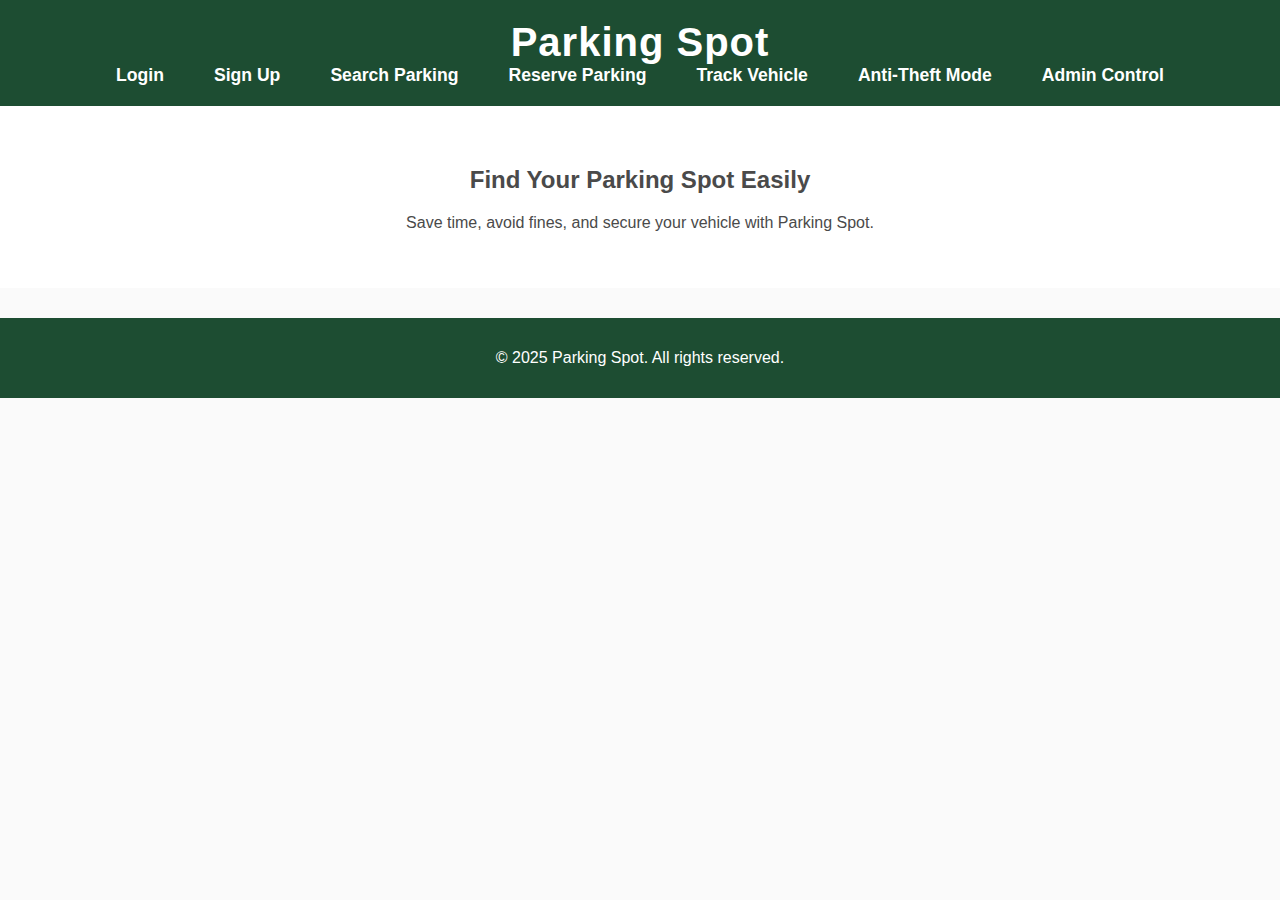
<file: index.html>
<!DOCTYPE html>
<html lang="en">
<head>
    <meta charset="UTF-8">
    <meta name="viewport" content="width=device-width, initial-scale=1.0">
    <title>Parking Spot - Home</title>
    <link rel="stylesheet" href="styles.css">
    <link rel="icon" href="favicon.ico" type="image/x-icon">
    <link rel="icon" sizes="16x16" href="favicon-16x16.png" type="image/png">
    <link rel="icon" sizes="32x32" href="favicon-32x32.png" type="image/png">
    
</head>
<body>
    <header>
        <h1>Parking Spot</h1>
        <nav>
            <ul>
                <li><a href="login.html">Login</a></li>
                <li><a href="signup.html">Sign Up</a></li>
                <li><a href="search.html">Search Parking</a></li>
                <li><a href="reserve.html">Reserve Parking</a></li>
                <li><a href="track.html">Track Vehicle</a></li>
                <li><a href="anti-theft.html">Anti-Theft Mode</a></li>
                <li><a href="admin.html">Admin Control</a></li> <!-- New Admin Control Page -->
            </ul>
        </nav>
    </header>

    <main>
        <h2>Find Your Parking Spot Easily</h2>
        <p>Save time, avoid fines, and secure your vehicle with Parking Spot.</p>
    </main>

    <footer>
        <p>&copy; 2025 Parking Spot. All rights reserved.</p>
    </footer>
</body>
</html>
</file>
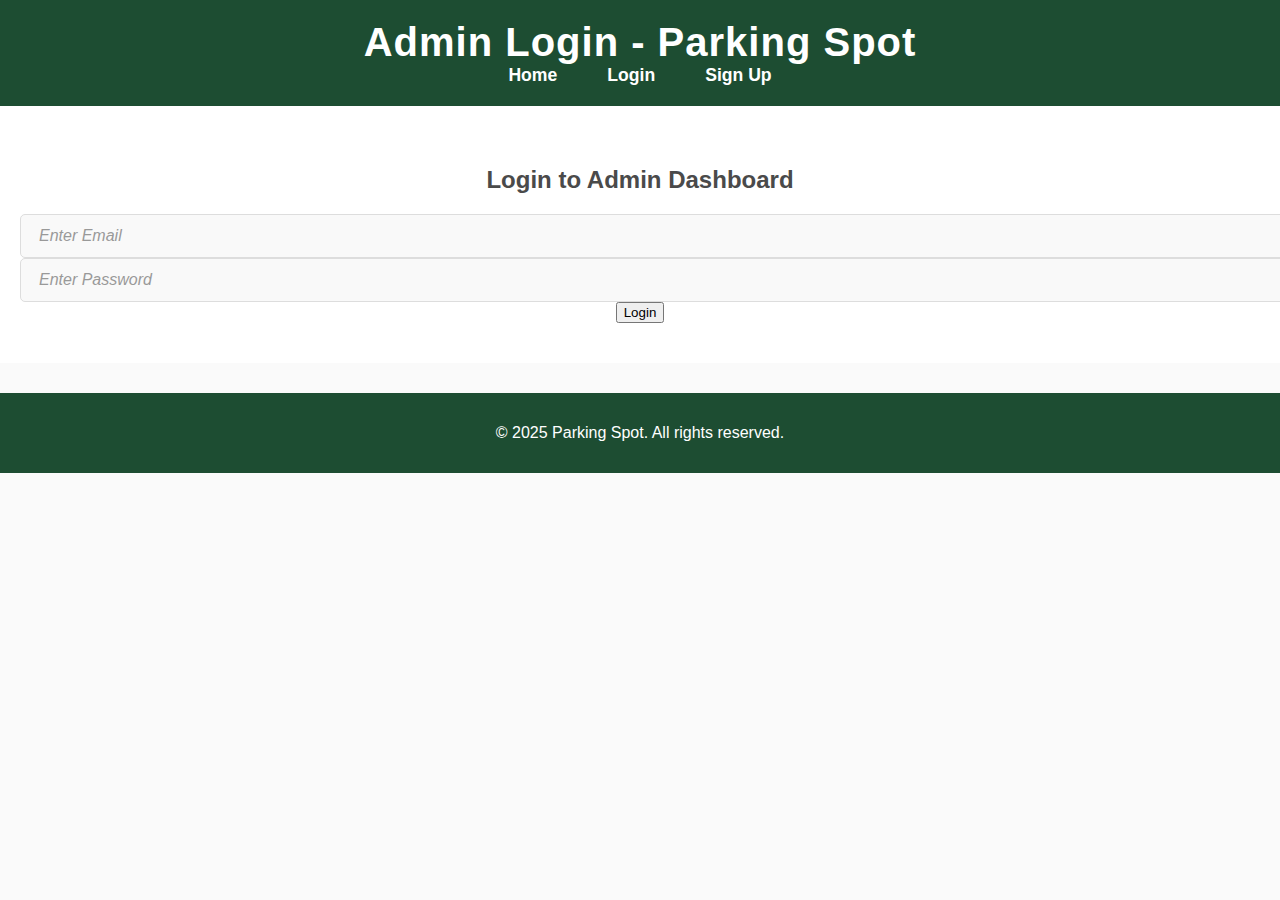
<file: admin-login.html>
<!DOCTYPE html>
<html lang="en">
<head>
    <meta charset="UTF-8">
    <meta name="viewport" content="width=device-width, initial-scale=1.0">
    <title>Admin Login - Parking Spot</title>
    <link rel="stylesheet" href="styles.css">
    <link rel="icon" href="favicon.ico" type="image/x-icon">
    <link rel="icon" sizes="16x16" href="favicon-16x16.png" type="image/png">
    <link rel="icon" sizes="32x32" href="favicon-32x32.png" type="image/png">
</head>
<body>
    <header>
        <h1>Admin Login - Parking Spot</h1>
        <nav>
            <ul>
                <li><a href="index.html">Home</a></li>
                <li><a href="login.html">Login</a></li>
                <li><a href="signup.html">Sign Up</a></li>
            </ul>
        </nav>
    </header>

    <main>
        <h2>Login to Admin Dashboard</h2>
        <form action="#" method="post">
            <input type="email" name="email" placeholder="Enter Email" required>
            <input type="password" name="password" placeholder="Enter Password" required>
            <button type="submit">Login</button>
        </form>
    </main>

    <footer>
        <p>&copy; 2025 Parking Spot. All rights reserved.</p>
    </footer>
</body>
</html>
</file>
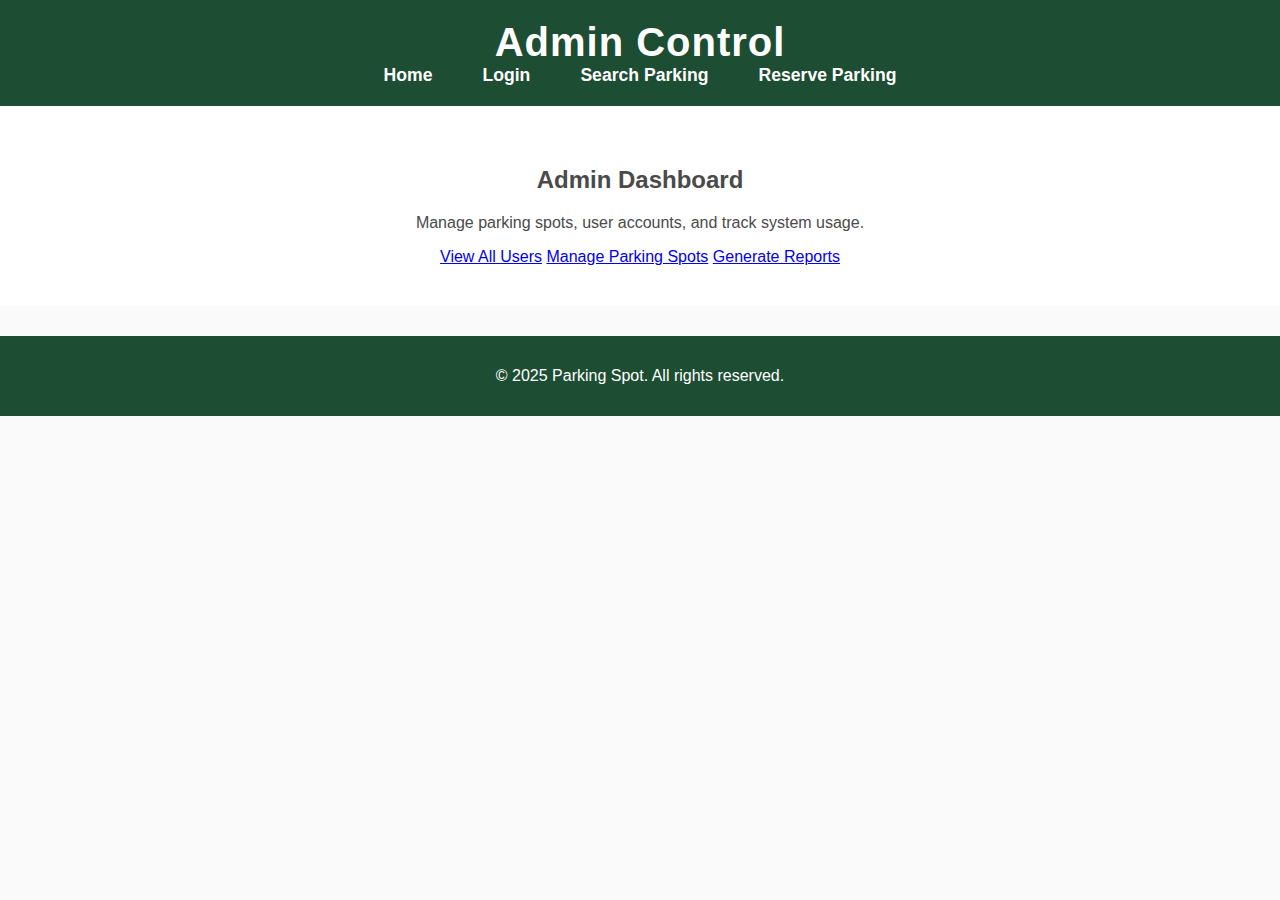
<file: admin.html>
<!DOCTYPE html>
<html lang="en">
<head>
    <meta charset="UTF-8">
    <meta name="viewport" content="width=device-width, initial-scale=1.0">
    <title>Admin Control - Parking Spot</title>
    <link rel="stylesheet" href="styles.css">
    <link rel="icon" href="favicon.ico" type="image/x-icon">
    <link rel="icon" sizes="16x16" href="favicon-16x16.png" type="image/png">
    <link rel="icon" sizes="32x32" href="favicon-32x32.png" type="image/png">
    
</head>
<body>
    <header>
        <h1>Admin Control</h1>
        <nav>
            <ul>
                <li><a href="index.html">Home</a></li>
                <li><a href="login.html">Login</a></li>
                <li><a href="search.html">Search Parking</a></li>
                <li><a href="reserve.html">Reserve Parking</a></li>
            </ul>
        </nav>
    </header>

    <main>
        <h2>Admin Dashboard</h2>
        <p>Manage parking spots, user accounts, and track system usage.</p>
        <div class="button-container">
            <a href="#" class="btn">View All Users</a>
            <a href="#" class="btn">Manage Parking Spots</a>
            <a href="#" class="btn">Generate Reports</a>
        </div>
    </main>

    <footer>
        <p>&copy; 2025 Parking Spot. All rights reserved.</p>
    </footer>
</body>
</html>
</file>
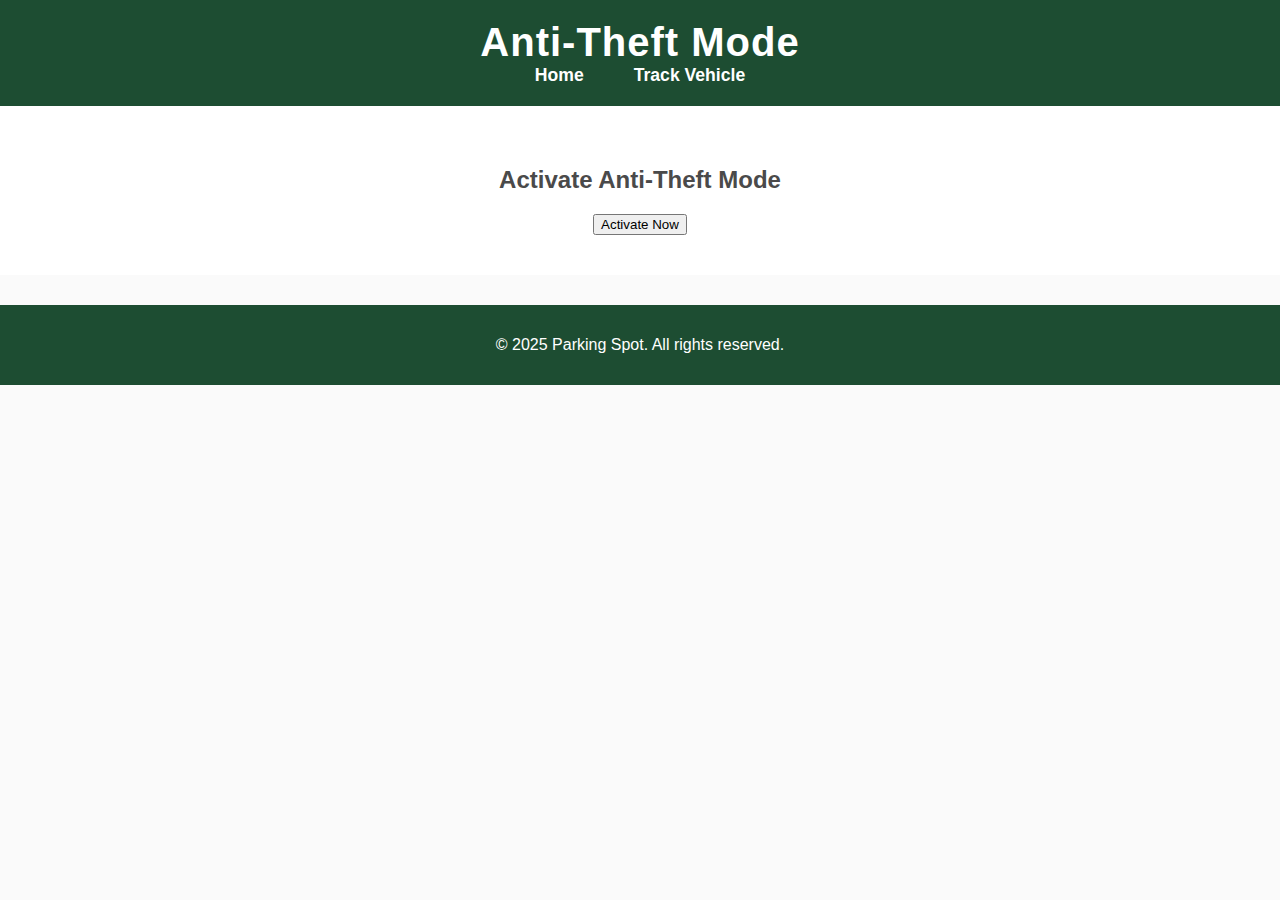
<file: anti-theft.html>
<!DOCTYPE html>
<html lang="en">
<head>
    <meta charset="UTF-8">
    <meta name="viewport" content="width=device-width, initial-scale=1.0">
    <title>Anti-Theft Mode - Parking Spot</title>
    <link rel="stylesheet" href="styles.css">
    <link rel="icon" href="favicon.ico" type="image/x-icon">
    <link rel="icon" sizes="16x16" href="favicon-16x16.png" type="image/png">
    <link rel="icon" sizes="32x32" href="favicon-32x32.png" type="image/png">
    
</head>
<body>
    <header>
        <h1>Anti-Theft Mode</h1>
        <nav>
            <ul>
                <li><a href="index.html">Home</a></li>
                <li><a href="track.html">Track Vehicle</a></li>
            </ul>
        </nav>
    </header>

    <main>
        <h2>Activate Anti-Theft Mode</h2>
        <button>Activate Now</button>
    </main>

    <footer>
        <p>&copy; 2025 Parking Spot. All rights reserved.</p>
    </footer>
</body>
</html>
</file>
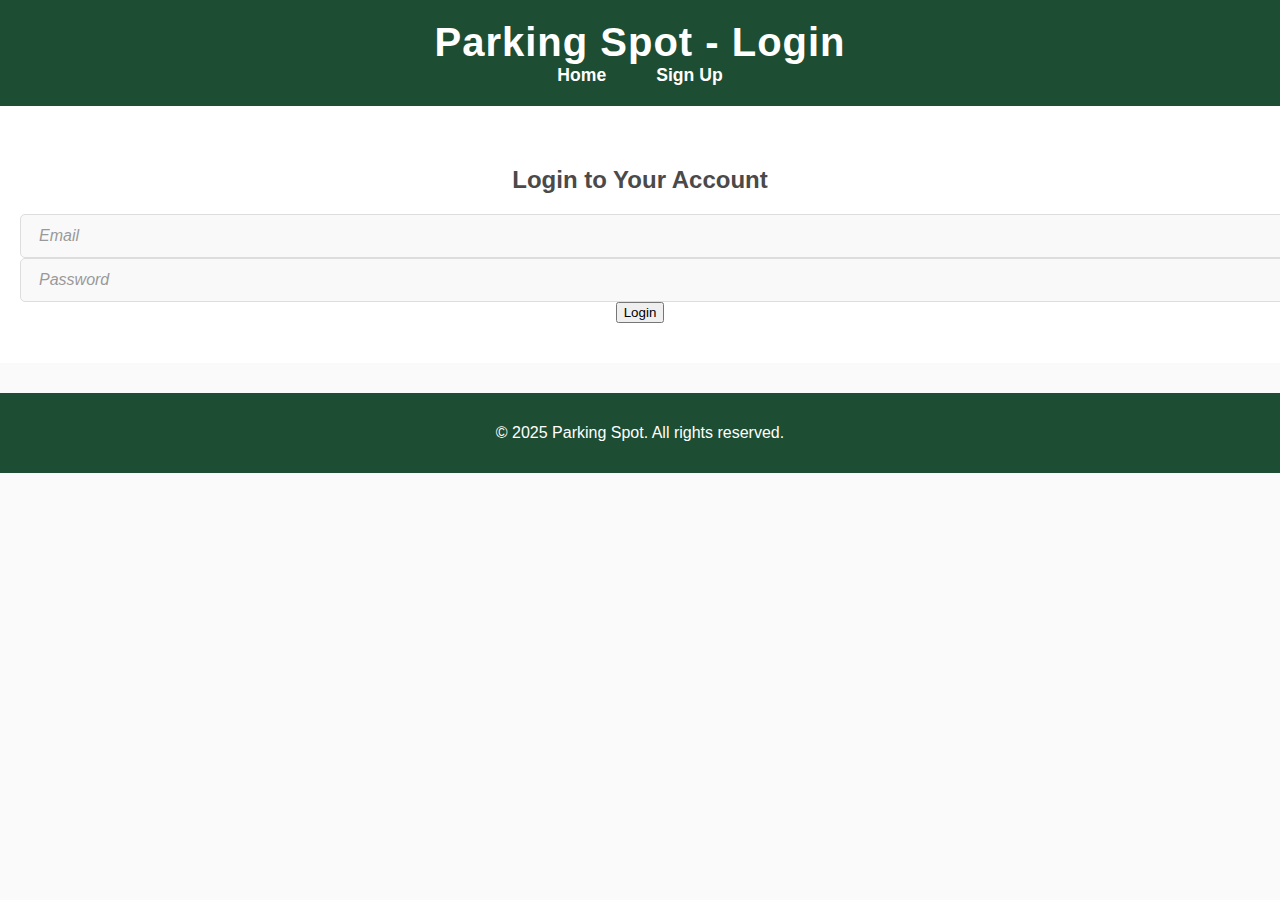
<file: login.html>
<!DOCTYPE html>
<html lang="en">
<head>
    <meta charset="UTF-8">
    <meta name="viewport" content="width=device-width, initial-scale=1.0">
    <title>Login - Parking Spot</title>
    <link rel="stylesheet" href="styles.css">
    <link rel="icon" href="favicon.ico" type="image/x-icon">
    <link rel="icon" sizes="16x16" href="favicon-16x16.png" type="image/png">
    <link rel="icon" sizes="32x32" href="favicon-32x32.png" type="image/png">
    
</head>
<body>
    <header>
        <h1>Parking Spot - Login</h1>
        <nav>
            <ul>
                <li><a href="index.html">Home</a></li>
                <li><a href="signup.html">Sign Up</a></li>
            </ul>
        </nav>
    </header>

    <main>
        <h2>Login to Your Account</h2>
        <form action="#" method="post">
            <input type="email" name="email" placeholder="Email" required>
            <input type="password" name="password" placeholder="Password" required>
            <button type="submit">Login</button>
        </form>
    </main>

    <footer>
        <p>&copy; 2025 Parking Spot. All rights reserved.</p>
    </footer>
</body>
</html>
</file>
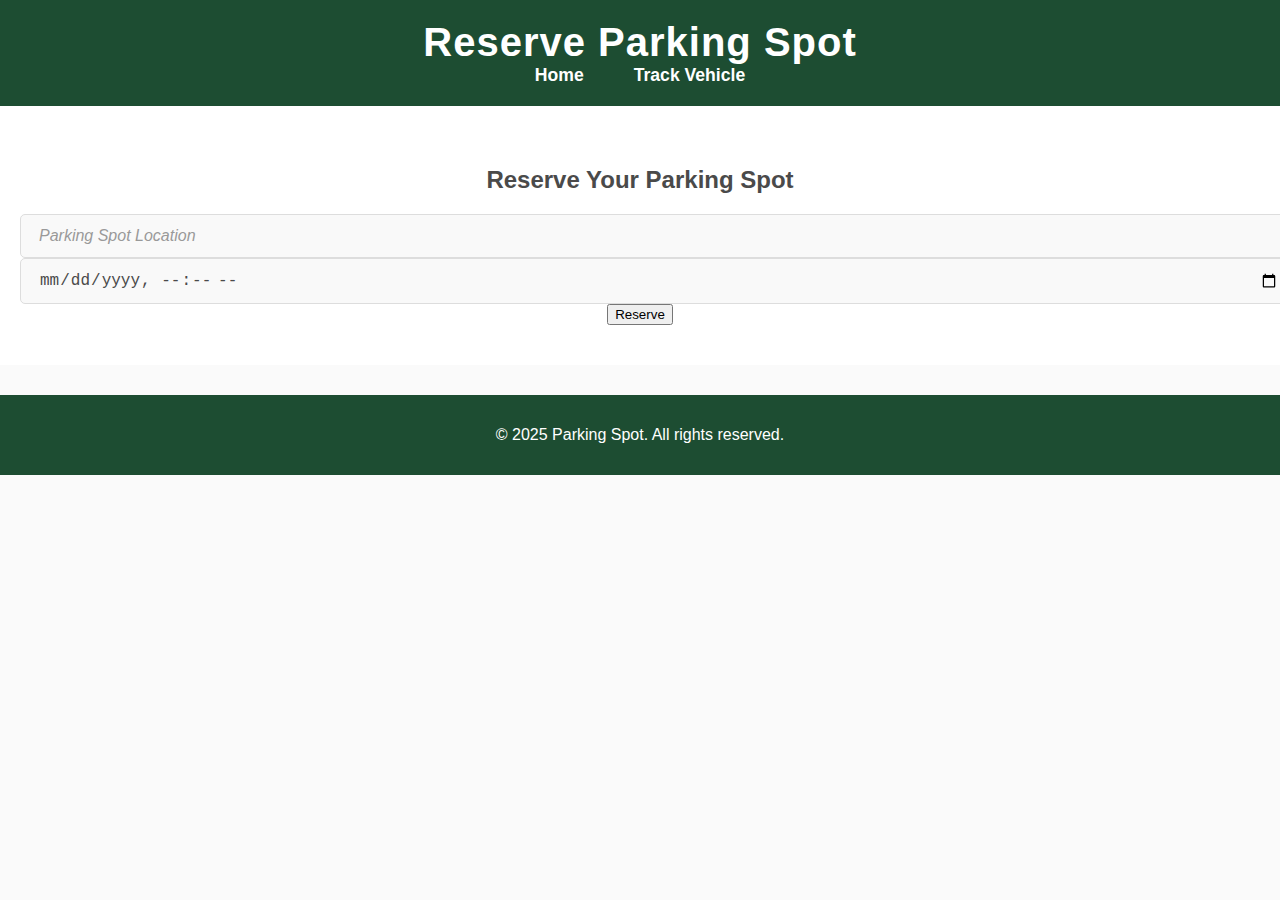
<file: reserve.html>
<!DOCTYPE html>
<html lang="en">
<head>
    <meta charset="UTF-8">
    <meta name="viewport" content="width=device-width, initial-scale=1.0">
    <title>Reserve Parking Spot - Parking Spot</title>
    <link rel="stylesheet" href="styles.css">
    <link rel="icon" href="favicon.ico" type="image/x-icon">
    <link rel="icon" sizes="16x16" href="favicon-16x16.png" type="image/png">
    <link rel="icon" sizes="32x32" href="favicon-32x32.png" type="image/png">
    
</head>
<body>
    <header>
        <h1>Reserve Parking Spot</h1>
        <nav>
            <ul>
                <li><a href="index.html">Home</a></li>
                <li><a href="track.html">Track Vehicle</a></li>
            </ul>
        </nav>
    </header>

    <main>
        <h2>Reserve Your Parking Spot</h2>
        <form action="#" method="post">
            <input type="text" name="location" placeholder="Parking Spot Location" required>
            <input type="datetime-local" name="time" required>
            <button type="submit">Reserve</button>
        </form>
    </main>

    <footer>
        <p>&copy; 2025 Parking Spot. All rights reserved.</p>
    </footer>
</body>
</html>
</file>
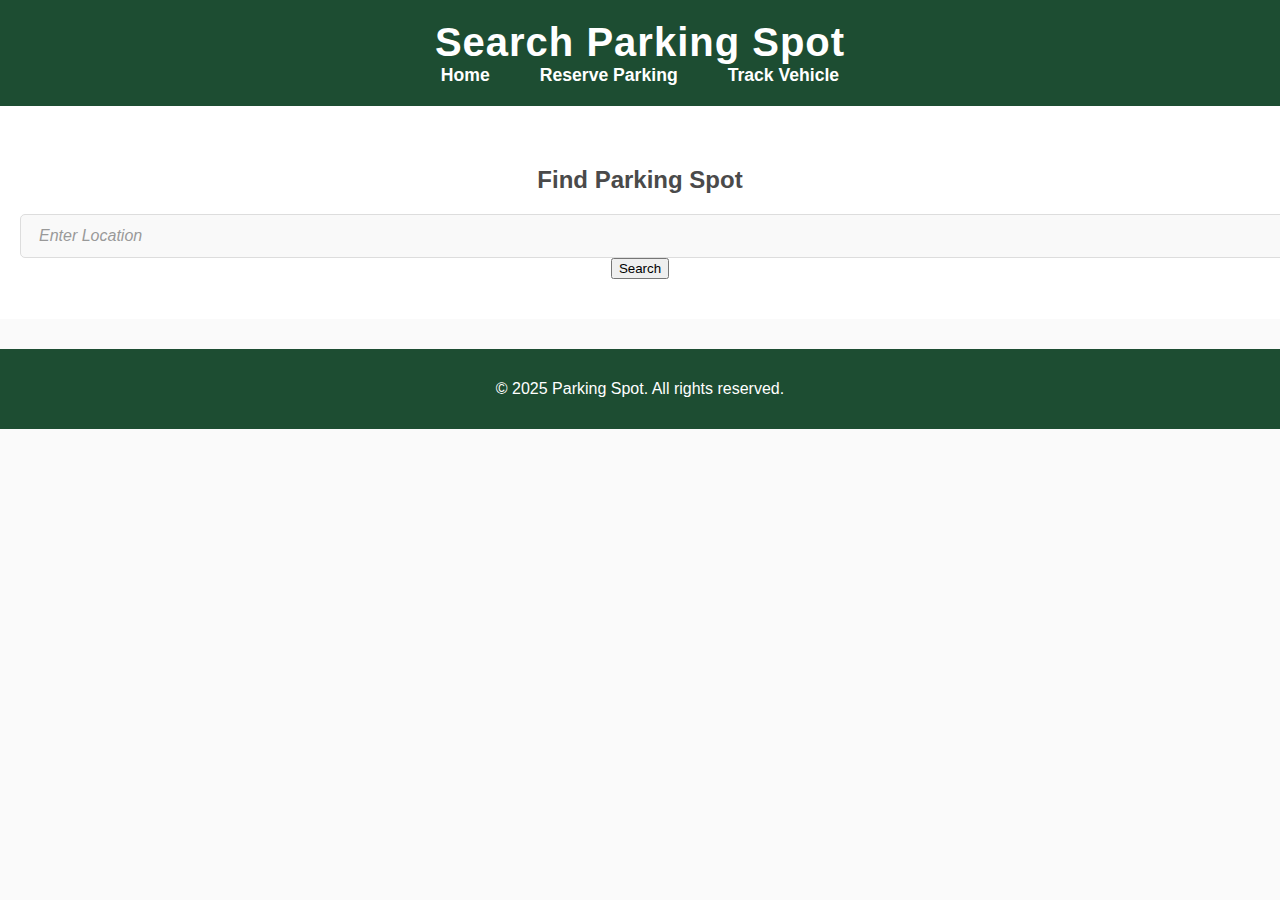
<file: search.html>
<!DOCTYPE html>
<html lang="en">
<head>
    <meta charset="UTF-8">
    <meta name="viewport" content="width=device-width, initial-scale=1.0">
    <title>Search Parking Spot - Parking Spot</title>
    <link rel="stylesheet" href="styles.css">
    <link rel="icon" href="favicon.ico" type="image/x-icon">
    <link rel="icon" sizes="16x16" href="favicon-16x16.png" type="image/png">
    <link rel="icon" sizes="32x32" href="favicon-32x32.png" type="image/png">
    
</head>
<body>
    <header>
        <h1>Search Parking Spot</h1>
        <nav>
            <ul>
                <li><a href="index.html">Home</a></li>
                <li><a href="reserve.html">Reserve Parking</a></li>
                <li><a href="track.html">Track Vehicle</a></li>
            </ul>
        </nav>
    </header>

    <main>
        <h2>Find Parking Spot</h2>
        <form action="#" method="post">
            <input type="text" name="location" placeholder="Enter Location" required>
            <button type="submit">Search</button>
        </form>
    </main>

    <footer>
        <p>&copy; 2025 Parking Spot. All rights reserved.</p>
    </footer>
</body>
</html>
</file>
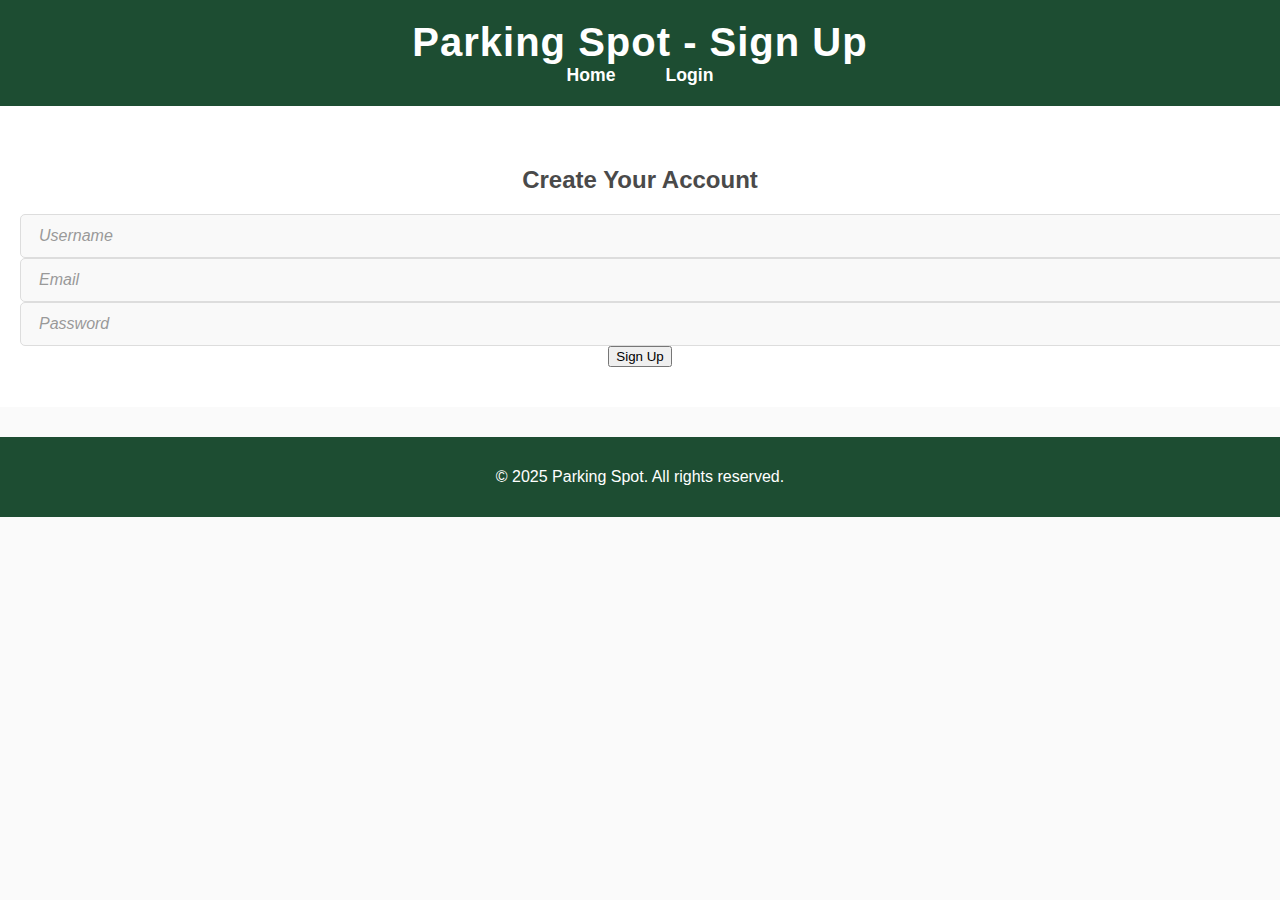
<file: signup.html>
<!DOCTYPE html>
<html lang="en">
<head>
    <meta charset="UTF-8">
    <meta name="viewport" content="width=device-width, initial-scale=1.0">
    <title>Sign Up - Parking Spot</title>
    <link rel="stylesheet" href="styles.css">
    <link rel="icon" href="favicon.ico" type="image/x-icon">
    <link rel="icon" sizes="16x16" href="favicon-16x16.png" type="image/png">
    <link rel="icon" sizes="32x32" href="favicon-32x32.png" type="image/png">
    
</head>
<body>
    <header>
        <h1>Parking Spot - Sign Up</h1>
        <nav>
            <ul>
                <li><a href="index.html">Home</a></li>
                <li><a href="login.html">Login</a></li>
            </ul>
        </nav>
    </header>

    <main>
        <h2>Create Your Account</h2>
        <form action="#" method="post">
            <input type="text" name="username" placeholder="Username" required>
            <input type="email" name="email" placeholder="Email" required>
            <input type="password" name="password" placeholder="Password" required>
            <button type="submit">Sign Up</button>
        </form>
    </main>

    <footer>
        <p>&copy; 2025 Parking Spot. All rights reserved.</p>
    </footer>
</body>
</html>
</file>
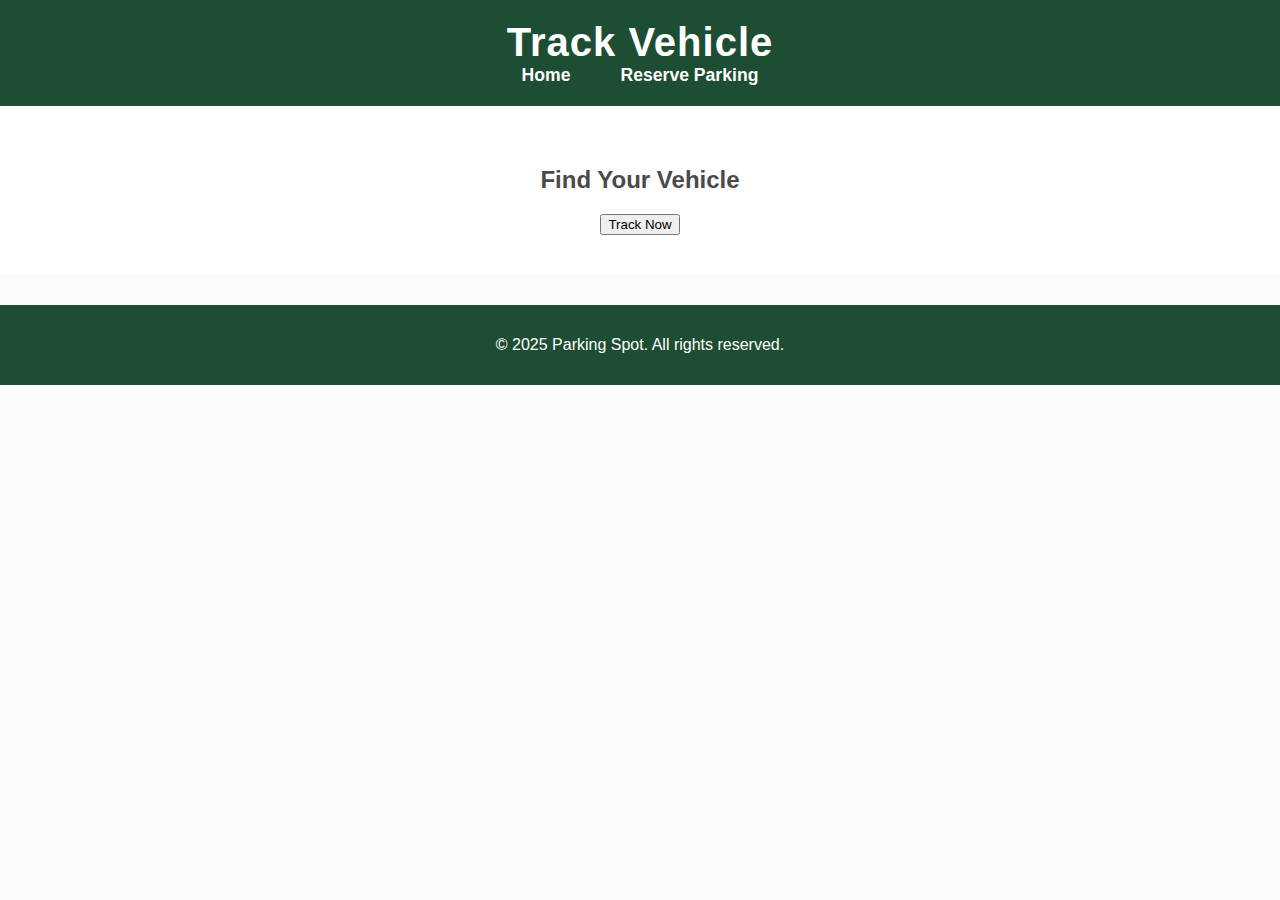
<file: track.html>
<!DOCTYPE html>
<html lang="en">
<head>
    <meta charset="UTF-8">
    <meta name="viewport" content="width=device-width, initial-scale=1.0">
    <title>Track Vehicle - Parking Spot</title>
    <link rel="stylesheet" href="styles.css">
    <link rel="icon" href="favicon.ico" type="image/x-icon">
    <link rel="icon" sizes="16x16" href="favicon-16x16.png" type="image/png">
    <link rel="icon" sizes="32x32" href="favicon-32x32.png" type="image/png">
    
</head>
<body>
    <header>
        <h1>Track Vehicle</h1>
        <nav>
            <ul>
                <li><a href="index.html">Home</a></li>
                <li><a href="reserve.html">Reserve Parking</a></li>
            </ul>
        </nav>
    </header>

    <main>
        <h2>Find Your Vehicle</h2>
        <button>Track Now</button>
    </main>

    <footer>
        <p>&copy; 2025 Parking Spot. All rights reserved.</p>
    </footer>
</body>
</html>
</file>
<file: styles.css>
/* General Styles */
body {
    font-family: 'Helvetica Neue', Arial, sans-serif;
    margin: 0;
    padding: 0;
    background-color: #fafafa;
    color: #4a4a4a;
}

header {
    background-color: #1d4d32;
    color: white;
    padding: 20px 30px;
    text-align: center;
}

header h1 {
    margin: 0;
    font-size: 2.5rem;
    letter-spacing: 1px;
}

nav ul {
    list-style: none;
    margin: 0;
    padding: 0;
    display: flex;
    justify-content: center;
    gap: 20px;
}

nav a {
    color: white;
    text-decoration: none;
    font-weight: 600;
    font-size: 1.1rem;
    padding: 10px 15px;
    border-radius: 4px;
}

main {
    padding: 40px 20px;
    text-align: center;
    background-color: #fff;
}

footer {
    background-color: #1d4d32;
    color: white;
    text-align: center;
    padding: 15px 20px;
    margin-top: 30px;
}

/* Placeholder Styling */
input::placeholder,
textarea::placeholder {
    color: #999; /* Light grey color for placeholders */
    font-style: italic; /* Slightly different style for placeholders */
}

/* Focused State for Placeholders */
input:focus::placeholder,
textarea:focus::placeholder {
    color: #1d4d32; /* Change color when input is focused */
    font-style: normal; /* Remove italic when focused */
}

/* Input and Textarea styles */
input, textarea {
    width: 100%;
    padding: 12px 18px;
    font-size: 1rem;
    border-radius: 5px;
    border: 1px solid #ddd;
    background-color: #f9f9f9;
    color: #4a4a4a;
    transition: border-color 0.3s ease, background-color 0.3s ease;
}

/* Hover effect for inputs */
input:hover, textarea:hover {
    border-color: #248024;
    background-color: #f1f1f1;
}

/* Focus state for input and textarea */
input:focus, textarea:focus {
    border-color: #1d4d32;
    background-color: #ffffff;
    outline: none;
}
</file>
